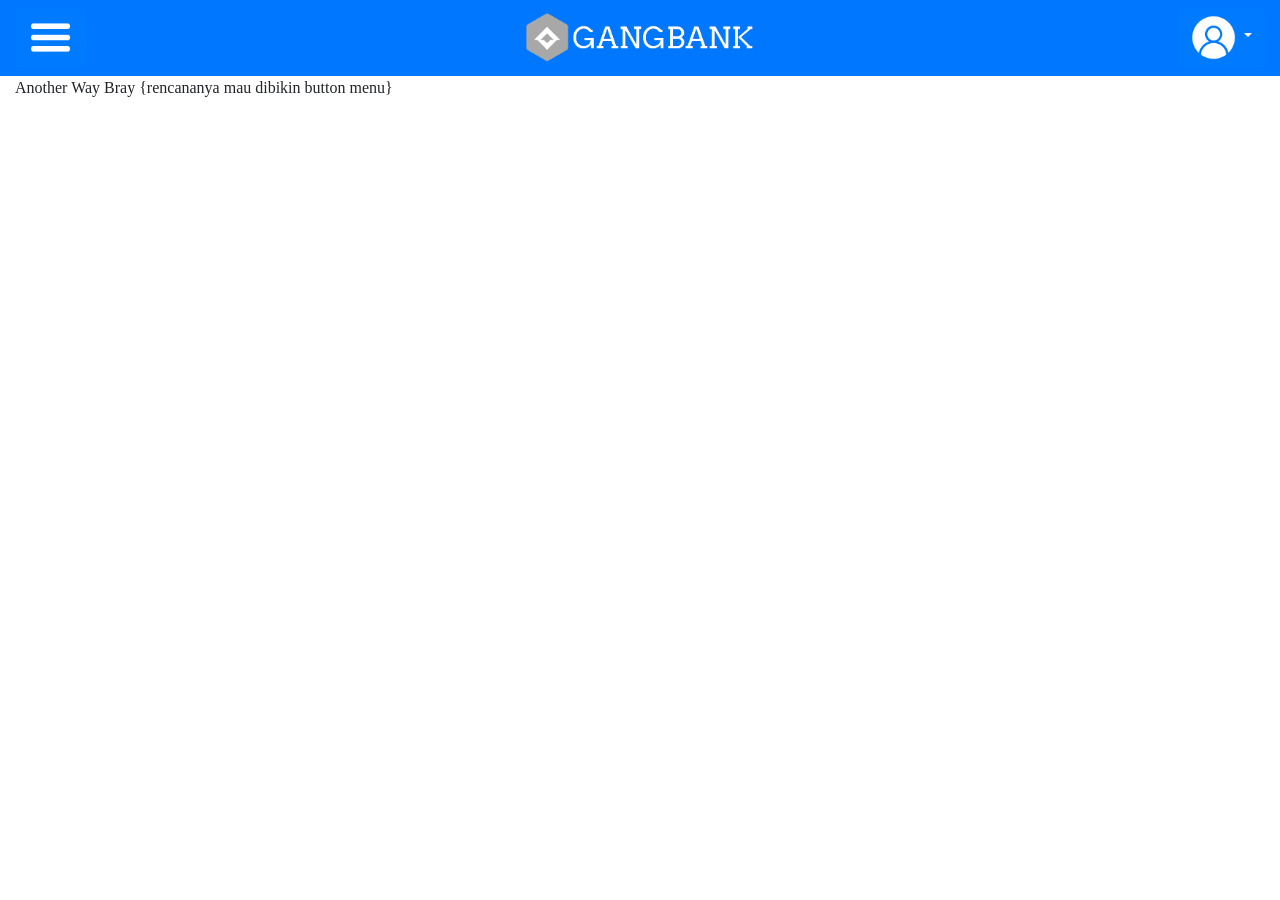
<file: z_nasabah/index.html>
<!DOCTYPE html>
<html>
<head>
    <meta charset="utf-8">
    <meta http-equiv="X-UA-Compatible" content="IE=edge">
    <title>GangBank</title>
    <link rel="stylesheet" href="../assets//bootstrap/css/bootstrap.min.css"><!-- boostrap lib -->
    <link rel="stylesheet" href="../assets//bootstrap/font-awesome-4.7.0/css/font-awesome.min.css"><!-- boostrap fa -->
    <script src="../assets//jquery/jquery.min.js"></script><!-- jQuery library --> 
    <script src="https://cdnjs.cloudflare.com/ajax/libs/popper.js/1.14.6/umd/popper.min.js"></script>
    <script src="../assets//bootstrap/js/bootstrap.min.js"></script><!-- bootstrap script lib -->
    <link href="../assets//css/sidenavbar.css" rel="stylesheet">
    <style>
    body {
        font-family: "Times New Roman", Times, serif;
    }
    </style>
</head>
<body>
    <div class="container-fluid">
        <div class="row" style="background-color: rgb(0, 119, 255);">
            <div class="col-4">
                <a href="#menu-toggle" class="btn btn-primary" id="menu-toggle" style="margin-top:8px;" data-toggle="tooltip" title="Navigation"><img src="../assets//media/image/TogleBtn.png" height="45px"></a>
            </div>
            <div class="col-4" align="center">
                <a href="index.html"><img src="../assets//media/image/LOGO.png" width="250px"></a>
            </div>
            <div class="col-4" align="right">
                <div class="dropdown" style="margin-top:8px;">
                    <button type="button" class="btn btn-primary dropdown-toggle" data-toggle="dropdown">
                            <img src="../assets//media/image/User.png" height="45px">
                    </button>
                    <div class="dropdown-menu">
                        <a class="dropdown-item" href="login.html">SIGN IN</a>
                        <a class="dropdown-item" href="register.html">SIGN UP</a>
                    </div>
                </div>
            </div>
        </div>
        <section>
            <div class="row">
                <div name="mysidebar" id="wrapper">
                    <div id="sidebar-wrapper" style="font-size:25px;">
                        <ul class="sidebar-nav">
                            <li class="sidebar-brand" style="background-color: blue">
                                <a href="#">
                                    <img src="../assets//media/image/LOGO.png" height="50px" style="margin-left:17px;">
                                </a>
                            </li>
                            <li>
                                <a href="#"><img src="../assets//media/image/Avatar.png" width="30px">  My Profile</a>   
                            </li>
                            <li>
                                <a href="#"><img src="../assets//media/image/Trans.png" width="30px"> Transaction</a>
                            </li>
                            <li>
                                <a href="#"><img src="../assets//media/image/Contact.png" width="30px">  Contact Us</a>
                            </li>
                            <li>
                                <a href="#"><img src="../assets//media/image/About.png" width="30px">  About Us</a>
                            </li>
                        </ul>
                    </div>
                </div>
            </div>
            <div>
                Another Way Bray {rencananya mau dibikin button menu}
            </div>
        </section>
    </div>
</body>
    <script src="../assets//bootstrap/js/bootstrap.bundle.min.js"></script>
    <script src="../assets//script/navigation.js"></script> 
</html>
</file>
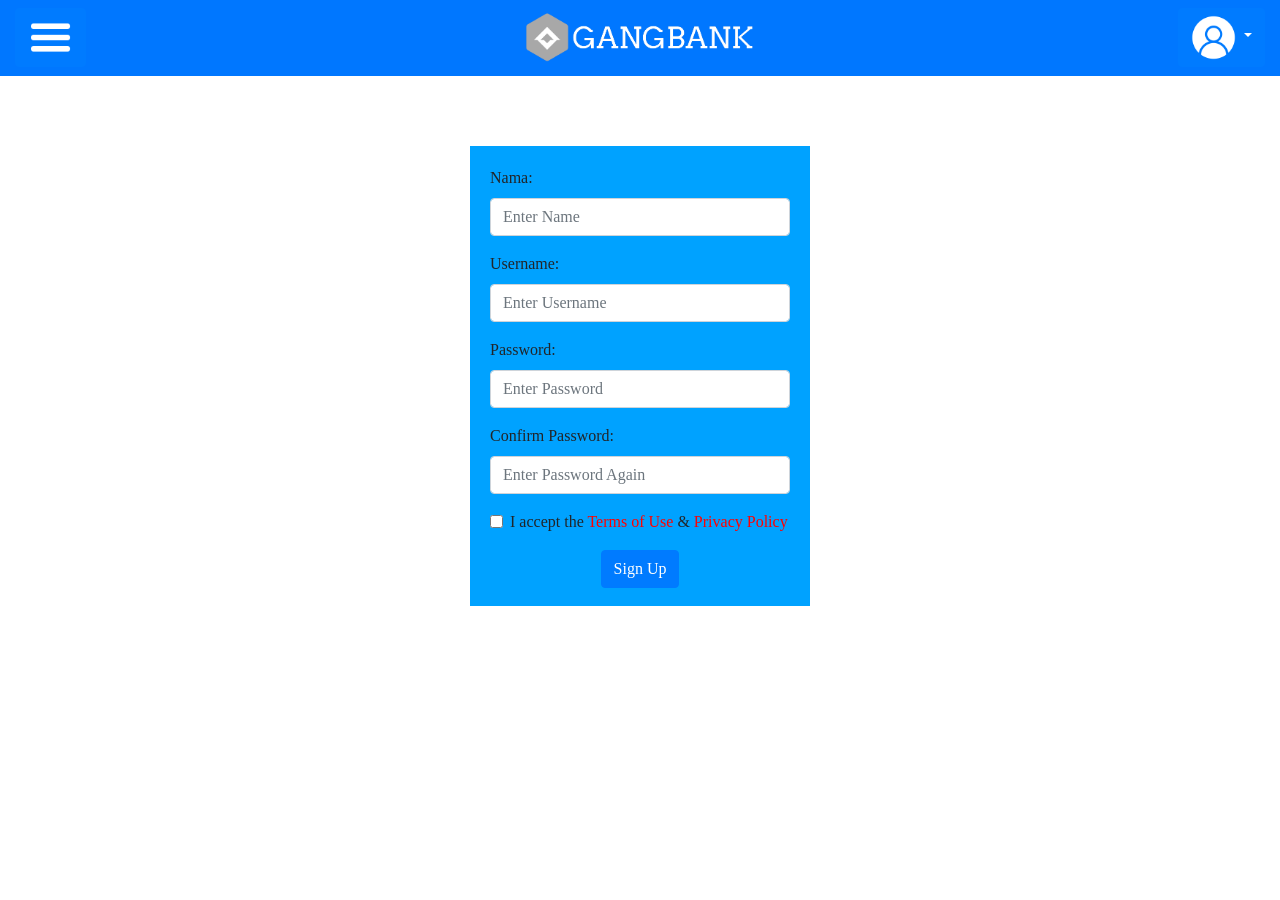
<file: register.html>
<!DOCTYPE html>
<html>
<head>
    <meta charset="utf-8">
    <meta http-equiv="X-UA-Compatible" content="IE=edge">
    <title>GangBank</title>
    <link rel="stylesheet" href="assets/bootstrap/css/bootstrap.min.css"><!-- boostrap lib -->
    <link rel="stylesheet" href="assets/bootstrap/font-awesome-4.7.0/css/font-awesome.min.css"><!-- boostrap fa -->
    <script src="assets/jquery/jquery.min.js"></script><!-- jQuery library --> 
    <script src="https://cdnjs.cloudflare.com/ajax/libs/popper.js/1.14.6/umd/popper.min.js"></script>
    <script src="assets/bootstrap/js/bootstrap.min.js"></script><!-- bootstrap script lib -->
    <link href="assets/css/sidenavbar.css" rel="stylesheet">
    <style>
    body {
        font-family: "Times New Roman", Times, serif;
    }
    </style>
</head>
<body>
    <div class="container-fluid">
        <div class="row" style="background-color: rgb(0, 119, 255);">
            <div class="col-4">
                <a href="#menu-toggle" class="btn btn-primary" id="menu-toggle" style="margin-top:8px;" data-toggle="tooltip" title="Navigation"><img src="assets/media/image/TogleBtn.png" height="45px"></a>
            </div>
            <div class="col-4" align="center">
                <a href="index.html"><img src="assets/media/image/LOGO.png" width="250px"></a>
            </div>
            <div class="col-4" align="right">
                <div class="dropdown" style="margin-top:8px;">
                    <button type="button" class="btn btn-primary dropdown-toggle" data-toggle="dropdown">
                            <img src="assets/media/image/User.png" height="45px">
                    </button>
                    <div class="dropdown-menu">
                        <a class="dropdown-item" href="login.html">SIGN IN</a>
                        <a class="dropdown-item" href="register.html">SIGN UP</a>
                    </div>
                </div>
            </div>
        </div>
        <section>
            <div class="row">
                <div name="mysidebar" id="wrapper">
                    <div id="sidebar-wrapper" style="font-size:25px;">
                        <ul class="sidebar-nav">
                            <li class="sidebar-brand" style="background-color: blue">
                                <a href="#">
                                    <img src="assets/media/image/LOGO.png" height="50px" style="margin-left:17px;">
                                </a>
                            </li>
                            <li>
                                <a href="#"><img src="assets/media/image/Avatar.png" width="30px">  My Profile</a>   
                            </li>
                            <li>
                                <a href="#"><img src="assets/media/image/Trans.png" width="30px"> Transaction</a>
                            </li>
                            <li>
                                <a href="#"><img src="assets/media/image/Contact.png" width="30px">  Contact Us</a>
                            </li>
                            <li>
                                <a href="#"><img src="assets/media/image/About.png" width="30px">  About Us</a>
                            </li>
                        </ul>
                    </div>
                </div>
            </div>
            <div class="container" align="center" style="margin-top:70px;">
                <div class="col-4">
                    <div class="card-body" style="height:460px; background-color: rgb(0, 162, 255)">
                            <form action="index.html" align="left">
                                <div class="form-group">
                                  <label for="email">Nama:</label>
                                  <input type="textbox" class="form-control" id="nama" placeholder="Enter Name" name="email" required="">
                                </div>
                                <div class="form-group">
                                  <label for="pwd">Username:</label>
                                  <input type="textbox" class="form-control" id="username" placeholder="Enter Username" name="usrn" required="">
                                </div>
                                <div class="form-group">
                                  <label for="email">Password:</label>
                                  <input type="Password" class="form-control" id="pwd" placeholder="Enter Password" name="pwds" required="">
                                </div>
                                <div class="form-group">
                                  <label for="email">Confirm Password:</label>
                                  <input type="Password" class="form-control" id="cpwd" placeholder="Enter Password Again" name="cpwds" required="">
                                </div>
                                <div class="form-group form-check" style="margin-top:7px">
                                  <label class="form-check-label">
                                    <input class="form-check-input" type="checkbox" name="remember" required=""> I accept the <a href="https://policies.google.com/terms?hl=en"><font color="red">Terms of Use</font></a> & <a href="https://policies.google.com/privacy?hl=en"> <font color="red">Privacy Policy</font></a>
                                  </label>
                                </div>
                                <div align="center">
                                    <button type="submit" class="btn btn-primary">Sign Up</button>
                                </div>
                            </form>
                        </div> 
                </div>
            </div>
        </section>
       
    </div>
</body>
    <script src="assets/bootstrap/js/bootstrap.bundle.min.js"></script> 
    <script src="assets/script/navigation.js"></script> 
</html>
</file>
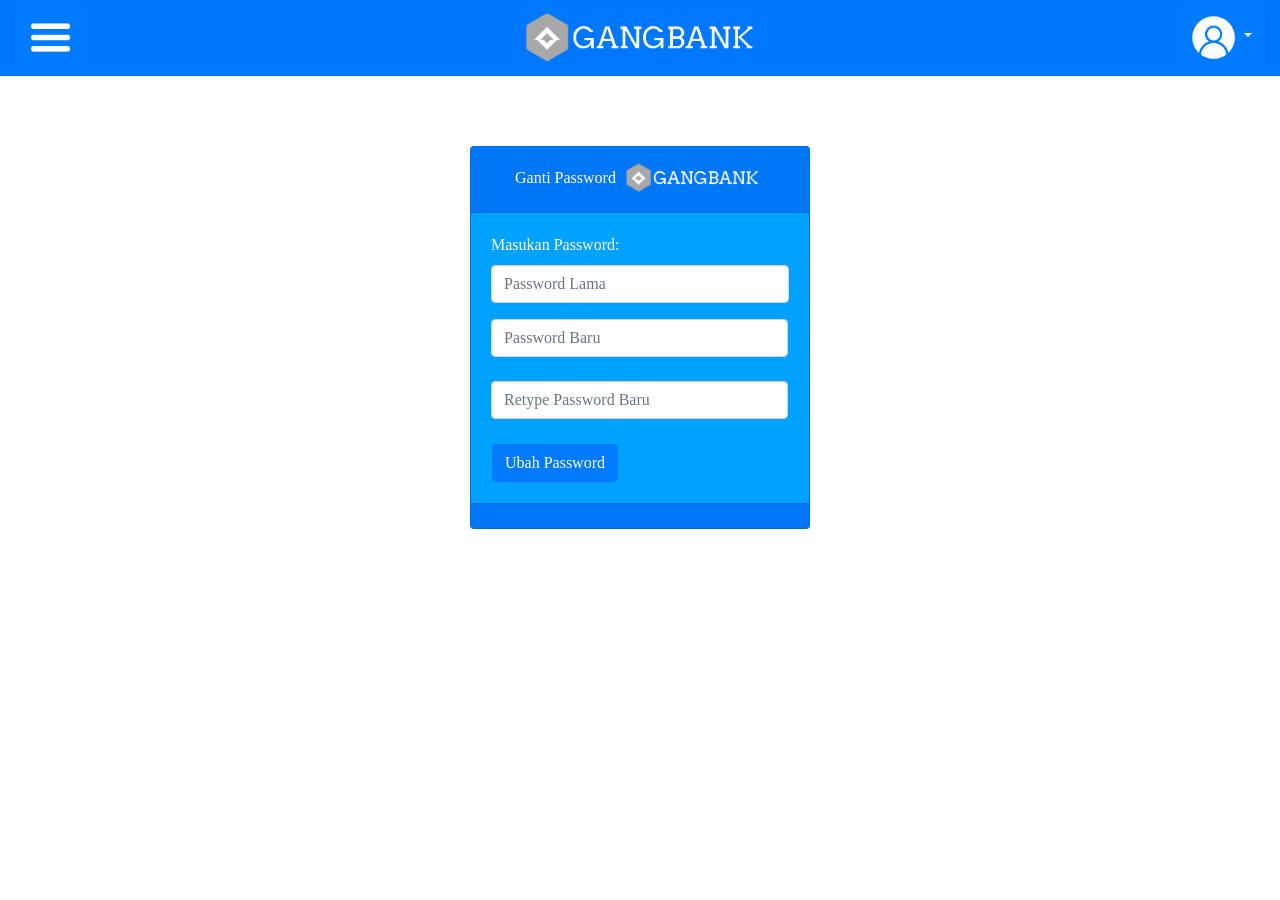
<file: u_password.html>
<!DOCTYPE html>
<html>
<head>
    <meta charset="utf-8">
    <meta http-equiv="X-UA-Compatible" content="IE=edge">
    <title>GangBank</title>
    <link rel="stylesheet" href="assets/bootstrap/css/bootstrap.min.css"><!-- boostrap lib -->
    <link rel="stylesheet" href="assets/bootstrap/font-awesome-4.7.0/css/font-awesome.min.css"><!-- boostrap fa -->
    <script src="assets/jquery/jquery.min.js"></script><!-- jQuery library --> 
    <script src="https://cdnjs.cloudflare.com/ajax/libs/popper.js/1.14.6/umd/popper.min.js"></script>
    <script src="assets/bootstrap/js/bootstrap.min.js"></script><!-- bootstrap script lib -->
    <link href="assets/css/sidenavbar.css" rel="stylesheet">
    <style>
    body {
        font-family: "Times New Roman", Times, serif;
    }
    </style>
</head>
<body>
    <div class="container-fluid">
        <div class="row" style="background-color: rgb(0, 119, 255);">
            <div class="col-4">
                <a href="#menu-toggle" class="btn btn-primary" id="menu-toggle" style="margin-top:8px;" data-toggle="tooltip" title="Navigation"><img src="assets/media/image/TogleBtn.png" height="45px"></a>
            </div>
            <div class="col-4" align="center">
                <a href="index.html"><img src="assets/media/image/LOGO.png" width="250px"></a>
            </div>
            <div class="col-4" align="right">
                <div class="dropdown" style="margin-top:8px;">
                    <button type="button" class="btn btn-primary dropdown-toggle" data-toggle="dropdown">
                            <img src="assets/media/image/User.png" height="45px">
                    </button>
                    <div class="dropdown-menu">
                        <a class="dropdown-item" href="login.html">SIGN IN</a>
                        <a class="dropdown-item" href="register.html">SIGN UP</a>
                    </div>
                </div>
            </div>
        </div>
        <section>
            <div class="row">
                <div name="mysidebar" id="wrapper">
                    <div id="sidebar-wrapper" style="font-size:25px;">
                        <ul class="sidebar-nav">
                            <li class="sidebar-brand" style="background-color: blue">
                                <a href="#">
                                    <img src="assets/media/image/LOGO.png" height="50px" style="margin-left:17px;">
                                </a>
                            </li>
                            <li>
                                <a href="#"><img src="assets/media/image/Avatar.png" width="30px">  My Profile</a>   
                            </li>
                            <li>
                                <a href="#"><img src="assets/media/image/Trans.png" width="30px"> Transaction</a>
                            </li>
                            <li>
                                <a href="#"><img src="assets/media/image/Contact.png" width="30px">  Contact Us</a>
                            </li>
                            <li>
                                <a href="#"><img src="assets/media/image/About.png" width="30px">  About Us</a>
                            </li>
                        </ul>
                    </div>
                </div>
            </div>
            <div class="container" align="center" style="margin-top:70px;">
                <div class="col-4">
                    <div class="card bg-primary text-white">
                        <div class="card-header" align="center">Ganti Password <img src="assets/media/image/LOGO.png" width="145px" style="margin-top:-3px;"></div>
                        <div class="card-body" style="height:290px; background-color: rgb(0, 162, 255)">
                            <form action="index.html" align="left">
                                <table border="0" >
                                    <tr>
                                        <div class="form-group">
                                          <label for="rekening">Masukan Password:</label>
                                          <input type="text" class="form-control" id="rekening" placeholder="Password Lama" name="rekening"required>
                                        </div>
                                    </tr>
                                    <tr>
                                     <div class="row">
                                        <div class="col-6">
                                          <input type="Password" class="form-control" id="passbaru" placeholder="Password Baru" name="passbaru"required style="width: 222%" style="display: inline-block;">
                                        </div>
                                    </div>
                                    </tr><br>
                                    <tr>
                                     <div class="row">
                                        <div class="col-6">
                                          <input type="Password" class="form-control" id="passbaru" placeholder="Retype Password Baru" name="passbaru"required style="width: 222%" style="display: inline-block;">
                                        </div>
                                    </div>
                                    </tr><br>

                                    <tr>
                                        <td>
                                            <div class="row">
                                            <div class="col-6">
                                                <div >
                                                    <button type="submit" class="btn btn-primary">Ubah Password</button>
                                                </div>
                                        </div>
                                        </td>
                                        
                                    </tr>
                                   
                                </table>
                            </form>
                        </div> 
                        <div class="card-footer" align="center"></div>
                    </div>
                </div>
            </div>
        </section>
        
    </div>
</body>
    <script src="assets/bootstrap/js/bootstrap.bundle.min.js"></script>
    <script src="assets/script/navigation.js"></script> 
</html>
</file>
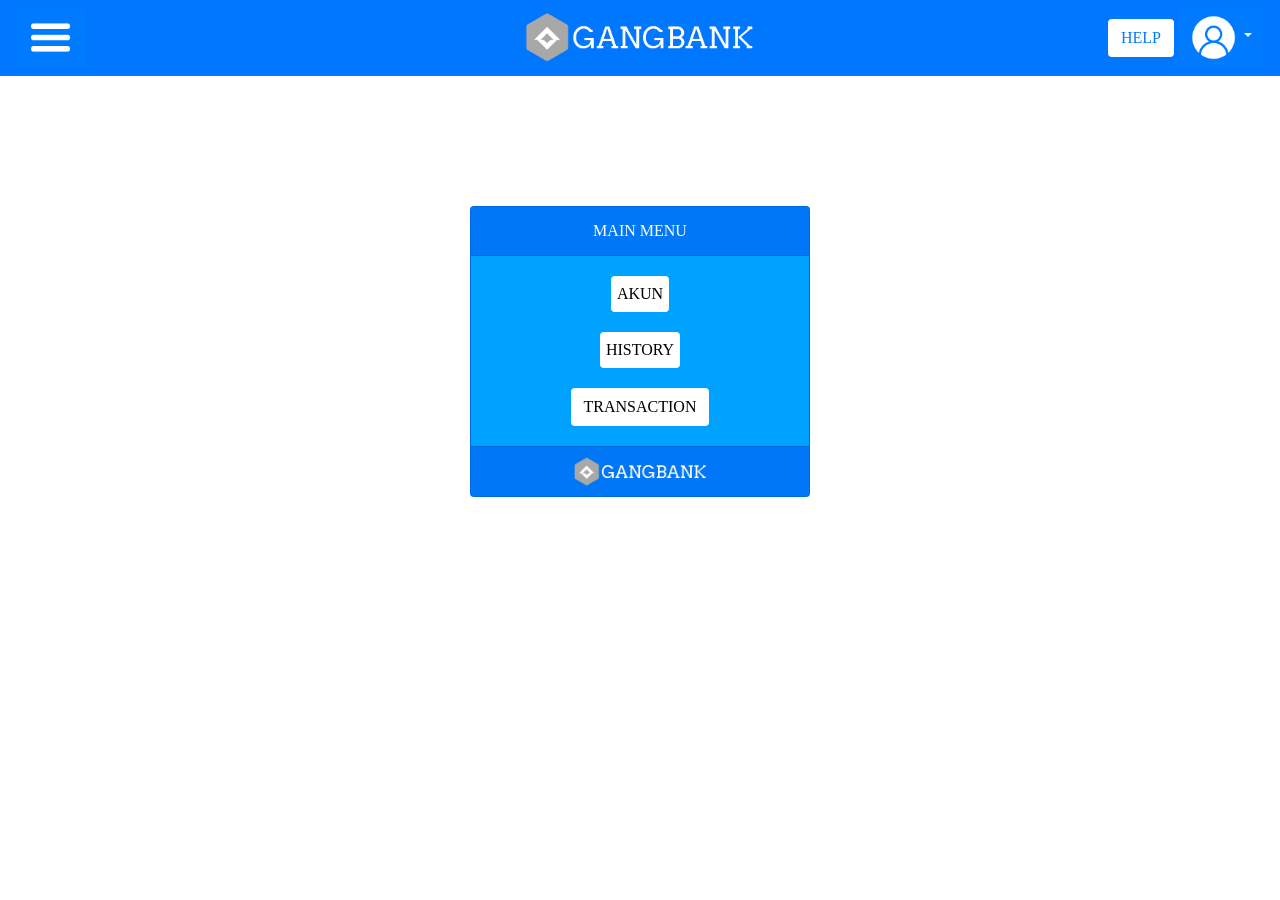
<file: z_nasabah/home.html>
<!DOCTYPE html>
<html>
<head>
    <meta charset="utf-8">
    <meta http-equiv="X-UA-Compatible" content="IE=edge">
    <title>GangBank</title>
    <link rel="stylesheet" href="../../assets/bootstrap/css/bootstrap.min.css"><!-- boostrap lib -->
    <link rel="stylesheet" href="../../assets/bootstrap/font-awesome-4.7.0/css/font-awesome.min.css"><!-- boostrap fa -->
    <script src="../../assets/jquery/jquery.min.js"></script><!-- jQuery library --> 
    <script src="https://cdnjs.cloudflare.com/ajax/libs/popper.js/1.14.6/umd/popper.min.js"></script>
    <script src="../../assets/bootstrap/js/bootstrap.min.js"></script><!-- bootstrap script lib -->
    <link href="../../assets/css/sidenavbar.css" rel="stylesheet">
    <style>
    body {
        font-family: "Times New Roman", Times, serif;
    }
    </style>
</head>
<body>
    <div class="container-fluid">
        <div class="row" style="background-color: rgb(0, 119, 255);">
            <div class="col-4">
                <a href="#menu-toggle" class="btn btn-primary" id="menu-toggle" style="margin-top:8px;" data-toggle="tooltip" title="Navigation"><img src="../assets/media/image/TogleBtn.png" height="45px"></a>
            </div>
            <div class="col-4" align="center">
                <a href="index.html"><img src="../assets/media/image/LOGO.png" width="250px"></a>
            </div>
            <div class="col-4" align="right">
                <div class="dropdown" style="margin-top:8px;">
                    <button type="button" class="btn help" style="background: white"><a href="#">HELP</a></button>
                    <button type="button" class="btn btn-primary dropdown-toggle" data-toggle="dropdown">
                            <img src="../assets/media/image/User.png" height="45px">
                    </button>
                    <div class="dropdown-menu">
                        <a class="dropdown-item" href="login.html">SIGN IN</a>
                        <a class="dropdown-item" href="register.html">SIGN UP</a>
                    </div>
                </div>
            </div>
        </div>
        <section>
            <div class="row">
                <div name="mysidebar" id="wrapper">
                    <div id="sidebar-wrapper" style="font-size:25px;">
                        <ul class="sidebar-nav">
                            <li class="sidebar-brand" style="background-color: blue">
                                <a href="#">
                                    <img src="../assets/media/image/LOGO.png" height="50px" style="margin-left:17px;">
                                </a>
                            </li>
                            <li>
                                <a href="#"><img src="../assets/media/image/Avatar.png" width="30px">  My Profile</a>   
                            </li>
                            <li>
                                <a href="#"><img src="../assets/media/image/Trans.png" width="30px"> Transaction</a>
                            </li>
                            <li>
                                <a href="#"><img src="../assets/media/image/Contact.png" width="30px">  Contact Us</a>
                            </li>
                            <li>
                                <a href="#"><img src="../assets/media/image/About.png" width="30px">  About Us</a>
                            </li>
                        </ul>
                    </div>
                </div>
            </div>
            <div class="container" align="center" style="margin-top:130px;">
                <div class="col-4">
                    <div class="card bg-primary text-white">
                        <div class="card-header" align="center">MAIN MENU</div>
                        <div class="card-body" style="height:190px; background-color: rgb(0, 162, 255)">
                           <div>
                            <a href="#"><button type="button" class="btn akun" style="background: white;padding: 5px;margin-bottom: 20px">AKUN</button></a>
                            </div>
                           <div>
                            <a href="#"><button type="button" class="btn  history" style="background: white;padding: 5px;margin-bottom: 20px">HISTORY</button></a>
                            </div>
                           <div>
                            <a href="transaksi.html"><button type="button"  class="btn transaksi" style="background: white" "padding: 5px" "margin-bottom: 20px">TRANSACTION</button></a>
                            </div>
                        </div> 
                        <div class="card-footer" align="center"><img src="../assets/media/image/LOGO.png" width="145px" style="margin-top:-10px; margin-bottom: -10px"></div>
                    </div>
                </div>
            </div>
        </section>
        
    </div>
</body>
    <script src="../assets/bootstrap/js/bootstrap.bundle.min.js"></script>
    <script src="../assets/script/navigation.js"></script> 
</html>
</file>
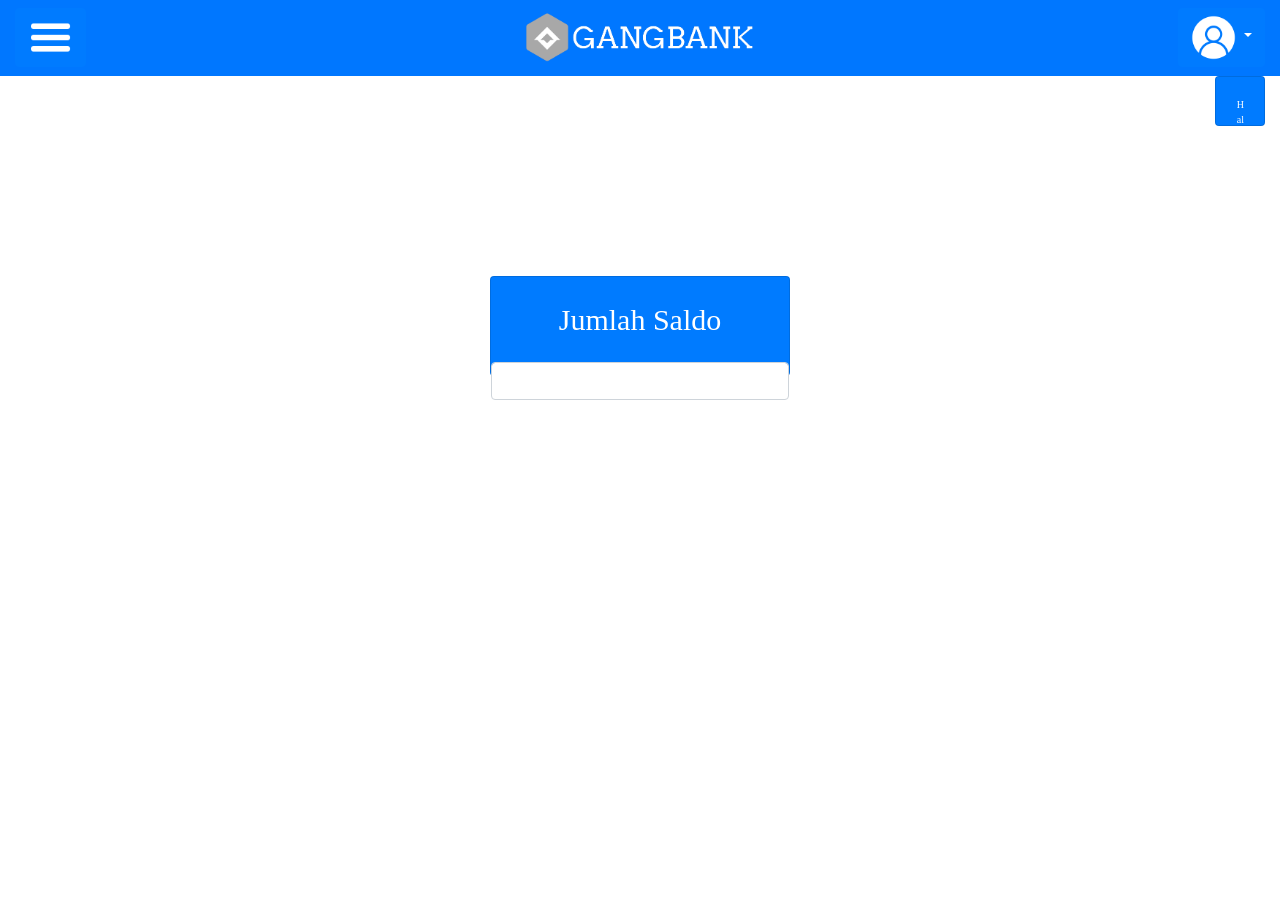
<file: z_nasabah/saldo.html>
<!DOCTYPE html>
<html>
<head>
    <meta charset="utf-8">
    <meta http-equiv="X-UA-Compatible" content="IE=edge">
    <title>GangBank</title>
    <link rel="stylesheet" href="../assets/bootstrap/css/bootstrap.min.css"><!-- boostrap lib -->
    <link rel="stylesheet" href="../assets/bootstrap/font-awesome-4.7.0/css/font-awesome.min.css"><!-- boostrap fa -->
    <script src="../assets/jquery/jquery.min.js"></script><!-- jQuery library --> 
    <script src="https://cdnjs.cloudflare.com/ajax/libs/popper.js/1.14.6/umd/popper.min.js"></script>
    <script src="../assets/bootstrap/js/bootstrap.min.js"></script><!-- bootstrap script lib -->
    <link href="../assets/css/sidenavbar.css" rel="stylesheet">
    <style>
    body {
        font-family: "Times New Roman", Times, serif;
    }
    .form_login{
        	    box-sizing : border-box;
        	    padding: 5px;
        	    font-size: 16px;
        	    margin-bottom: 20px;
        	    width: 250px;
            }
    </style>
</head>
<body>
    <div class="container-fluid">
        <div class="row" style="background-color: rgb(0, 119, 255);">
            <div class="col-4">
                <a href="#menu-toggle" class="btn btn-primary" id="menu-toggle" style="margin-top:8px;" data-toggle="tooltip" title="Navigation"><img src="../assets/media/image/TogleBtn.png" height="45px"></a>
            </div>
            <div class="col-4" align="center">
                <a href="index.html"><img src="../assets/media/image/LOGO.png" width="250px"></a>
            </div>
            <div class="col-4" align="right">
                <div class="dropdown" style="margin-top:8px;">
                    <button type="button" class="btn btn-primary dropdown-toggle" data-toggle="dropdown">
                            <img src="../assets/media/image/User.png" height="45px">
                    </button>
                    <div class="dropdown-menu">
                        <a class="dropdown-item" href="login.html">SIGN IN</a>
                        <a class="dropdown-item" href="register.html">SIGN UP</a>
                    </div>
                </div>
            </div>
        </div>
        <section>
            <div class="row">
                <div name="mysidebar" id="wrapper">
                    <div id="sidebar-wrapper" style="font-size:25px;">
                        <ul class="sidebar-nav">
                            <li class="sidebar-brand" style="background-color: blue">
                                <a href="#">
                                    <img src="../assets/media/image/LOGO.png" height="50px" style="margin-left:17px;">
                                </a>
                            </li>
                            <li>
                                <a href="#"><img src="../assets/media/image/Avatar.png" width="30px">  My Profile</a>   
                            </li>
                            <li>
                                <a href="#"><img src="../assets/media/image/Trans.png" width="30px"> Transaction</a>
                            </li>
                            <li>
                                <a href="#"><img src="../assets/media/image/Contact.png" width="30px">  Contact Us</a>
                            </li>
                            <li>
                                <a href="#"><img src="../assets/media/image/About.png" width="30px">  About Us</a>
                            </li>
                        </ul>
                    </div>
                </div>
            </div>
            <div>
                <form>
                    <div align="right">
                        <div class="card bg-primary text-white" style= "height: 50px; width: 50px ; font-size: 10px">
                            <div class="card-body">Halaman Cek Saldo</div>
                    </div>
                </form>
                <form>
                    <div align="center">
                        <div class="card bg-primary text-white" style= "height: 100px; width: 300px ; margin-top: 150px ; font-size: 30px">
                            <div class="card-body">Jumlah Saldo</div>
                            <input type="text" class="form-control form-control"><br>
                            

                        </div>
                    </div>
                </form>
            </div>
        </section>
    </div>
</body>
    <script src="../assets/bootstrap/js/bootstrap.bundle.min.js"></script>
    <script src="../assets/script/navigation.js"></script> 
</html>
</file>
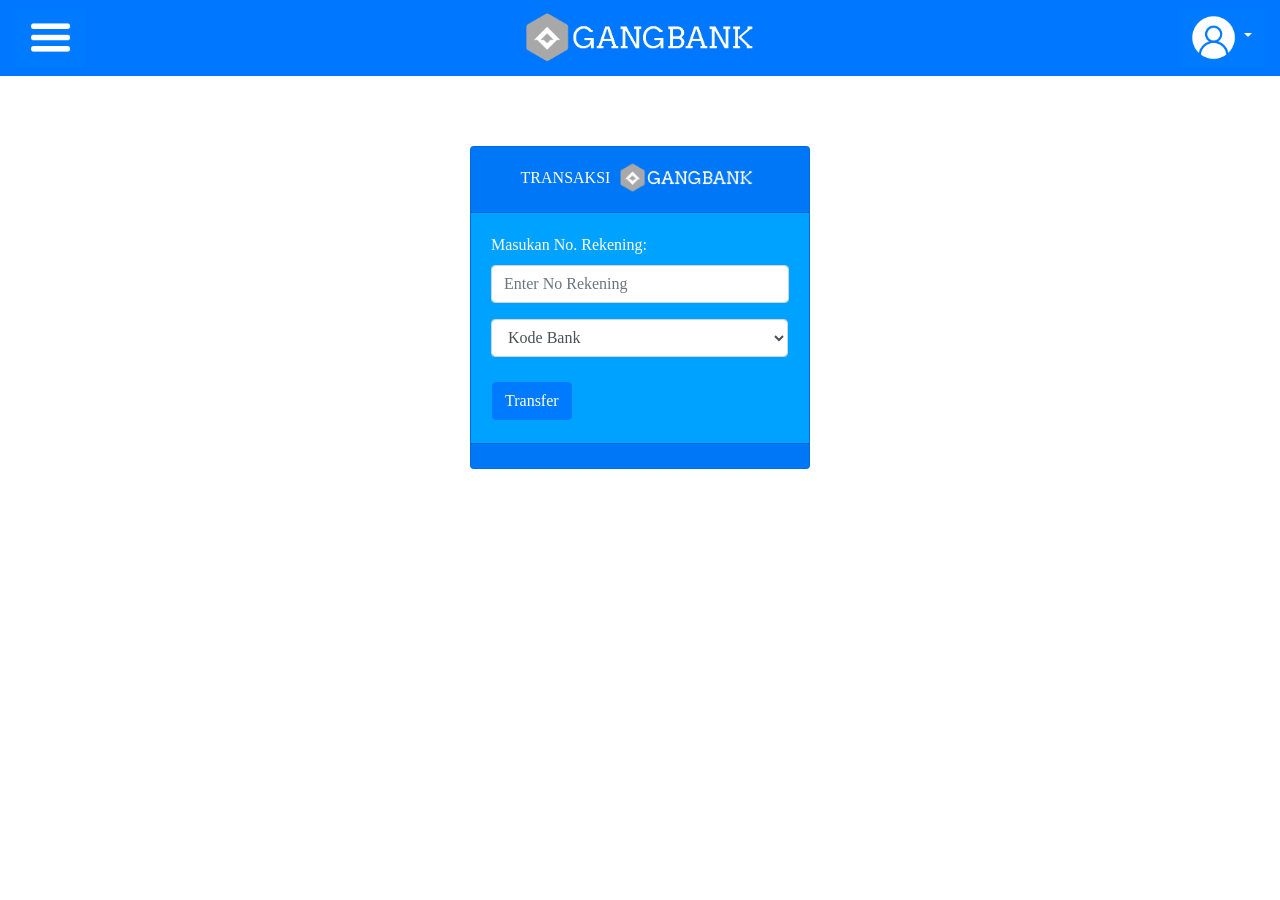
<file: z_nasabah/transaksi.html>
<!DOCTYPE html>
<html>
<head>
    <meta charset="utf-8">
    <meta http-equiv="X-UA-Compatible" content="IE=edge">
    <title>GangBank</title>
    <link rel="stylesheet" href="../assets/bootstrap/css/bootstrap.min.css"><!-- boostrap lib -->
    <link rel="stylesheet" href="../assets/bootstrap/font-awesome-4.7.0/css/font-awesome.min.css"><!-- boostrap fa -->
    <script src="../assets/jquery/jquery.min.js"></script><!-- jQuery library --> 
    <script src="https://cdnjs.cloudflare.com/ajax/libs/popper.js/1.14.6/umd/popper.min.js"></script>
    <script src="../assets/bootstrap/js/bootstrap.min.js"></script><!-- bootstrap script lib -->
    <link href="../assets/css/sidenavbar.css" rel="stylesheet">
    <style>
    body {
        font-family: "Times New Roman", Times, serif;
    }
    </style>
</head>
<body>
    <div class="container-fluid">
        <div class="row" style="background-color: rgb(0, 119, 255);">
            <div class="col-4">
                <a href="#menu-toggle" class="btn btn-primary" id="menu-toggle" style="margin-top:8px;" data-toggle="tooltip" title="Navigation"><img src="../assets/media/image/TogleBtn.png" height="45px"></a>
            </div>
            <div class="col-4" align="center">
                <a href="index.html"><img src="../assets/media/image/LOGO.png" width="250px"></a>
            </div>
            <div class="col-4" align="right">
                <div class="dropdown" style="margin-top:8px;">
                    <button type="button" class="btn btn-primary dropdown-toggle" data-toggle="dropdown">
                            <img src="../assets/media/image/User.png" height="45px">
                    </button>
                    <div class="dropdown-menu">
                        <a class="dropdown-item" href="login.html">SIGN IN</a>
                        <a class="dropdown-item" href="register.html">SIGN UP</a>
                    </div>
                </div>
            </div>
        </div>
        <section>
            <div class="row">
                <div name="mysidebar" id="wrapper">
                    <div id="sidebar-wrapper" style="font-size:25px;">
                        <ul class="sidebar-nav">
                            <li class="sidebar-brand" style="background-color: blue">
                                <a href="#">
                                    <img src="../assets/media/image/LOGO.png" height="50px" style="margin-left:17px;">
                                </a>
                            </li>
                            <li>
                                <a href="#"><img src="../assets/media/image/Avatar.png" width="30px">  My Profile</a>   
                            </li>
                            <li>
                                <a href="#"><img src="../assets/media/image/Trans.png" width="30px"> Transaction</a>
                            </li>
                            <li>
                                <a href="#"><img src="../assets/media/image/Contact.png" width="30px">  Contact Us</a>
                            </li>
                            <li>
                                <a href="#"><img src="../assets/media/image/About.png" width="30px">  About Us</a>
                            </li>
                        </ul>
                    </div>
                </div>
            </div>
            <div class="container" align="center" style="margin-top:70px;">
                <div class="col-4">
                    <div class="card bg-primary text-white">
                        <div class="card-header" align="center">TRANSAKSI <img src="../assets/media/image/LOGO.png" width="145px" style="margin-top:-3px;"></div>
                        <div class="card-body" style="height:230px; background-color: rgb(0, 162, 255)">
                            <form action="index.html" align="left">
                                <table border="0" >
                                    <tr>
                                        <div class="form-group">
                                          <label for="rekening">Masukan No. Rekening:</label>
                                          <input type="text" class="form-control" id="rekening" placeholder="Enter No Rekening" name="rekening"required>
                                        </div>
                                    </tr>
                                    <tr>
                                     <div class="row">
                                        <div class="col-6">
                                          <select class="form-control" id="sel1" style="width: 222%" style="display: inline-block;">
                                                <option value="">Kode Bank</option>
                                                <option value="014">BCA : 014</option>
                                                <option value="009">BNI : 009</option>
                                                <option value="007">Mandiri : 008</option>
                                                <option value="004">BRI : 002</option>
                                          </select> 
                                        </div>
                                    </div>
                                    </tr><br>
                                    <tr>
                                        <td>
                                            <div class="row">
                                            <div class="col-6">
                                                <div >
                                                    <button type="submit" class="btn btn-primary">Transfer</button>
                                                </div>
                                        </div>
                                        </td>
                                        
                                    </tr>
                                   
                                </table>
                            </form>
                        </div> 
                        <div class="card-footer" align="center"></div>
                    </div>
                </div>
            </div>
        </section>
        
    </div>
</body>
    <script src="../assets/bootstrap/js/bootstrap.bundle.min.js"></script>
    <script src="../assets/script/navigation.js"></script> 
</html>
</file>
<file: assets/css/sidenavbar.css>
body {
    overflow-x: hidden;
  }
  
  #wrapper {
    padding-left: 0;
    -webkit-transition: all 0.5s ease;
    -moz-transition: all 0.5s ease;
    -o-transition: all 0.5s ease;
    transition: all 0.5s ease;
  }
  
  #wrapper.toggled {
    padding-left: 250px;
  }
  
  #sidebar-wrapper {
    z-index: 1000;
    position: fixed;
    left: 250px;
    width: 0;
    height: 100%;
    margin-left: -250px;
    overflow-y: auto;
    background: #47a3ff;
    -webkit-transition: all 0.5s ease;
    -moz-transition: all 0.5s ease;
    -o-transition: all 0.5s ease;
    transition: all 0.5s ease;
  }
  
  #wrapper.toggled #sidebar-wrapper {
    width: 250px;
  }
  
  #page-content-wrapper {
    width: 100%;
    position: absolute;
    padding: 15px;
  }
  
  #wrapper.toggled #page-content-wrapper {
    position: absolute;
    margin-right: -250px;
  }
  
  
  /* Sidebar Styles */
  
  .sidebar-nav {
    position: absolute;
    top: 0;
    width: 250px;
    margin: 0;
    padding: 0;
    list-style: none;
  }
  
  .sidebar-nav li {
    text-indent: 20px;
    line-height: 40px;
  }
  
  .sidebar-nav li a {
    display: block;
    text-decoration: none;
    color: #000000;
  }
  
  .sidebar-nav li a:hover {
    text-decoration: none;
    color: #fff;
    background: rgba(255, 255, 255, 0.2);
  }
  
  .sidebar-nav li a:active, .sidebar-nav li a:focus {
    text-decoration: none;
  }
  
  @media(min-width:768px) {
    #wrapper {
      padding-left: 0;
    }
    #wrapper.toggled {
      padding-left: 250px;
    }
    #sidebar-wrapper {
      width: 0;
    }
    #wrapper.toggled #sidebar-wrapper {
      width: 250px;
    }
    #page-content-wrapper {
      padding: 20px;
      position: relative;
    }
    #wrapper.toggled #page-content-wrapper {
      position: relative;
      margin-right: 0;
    }
  }
</file>
